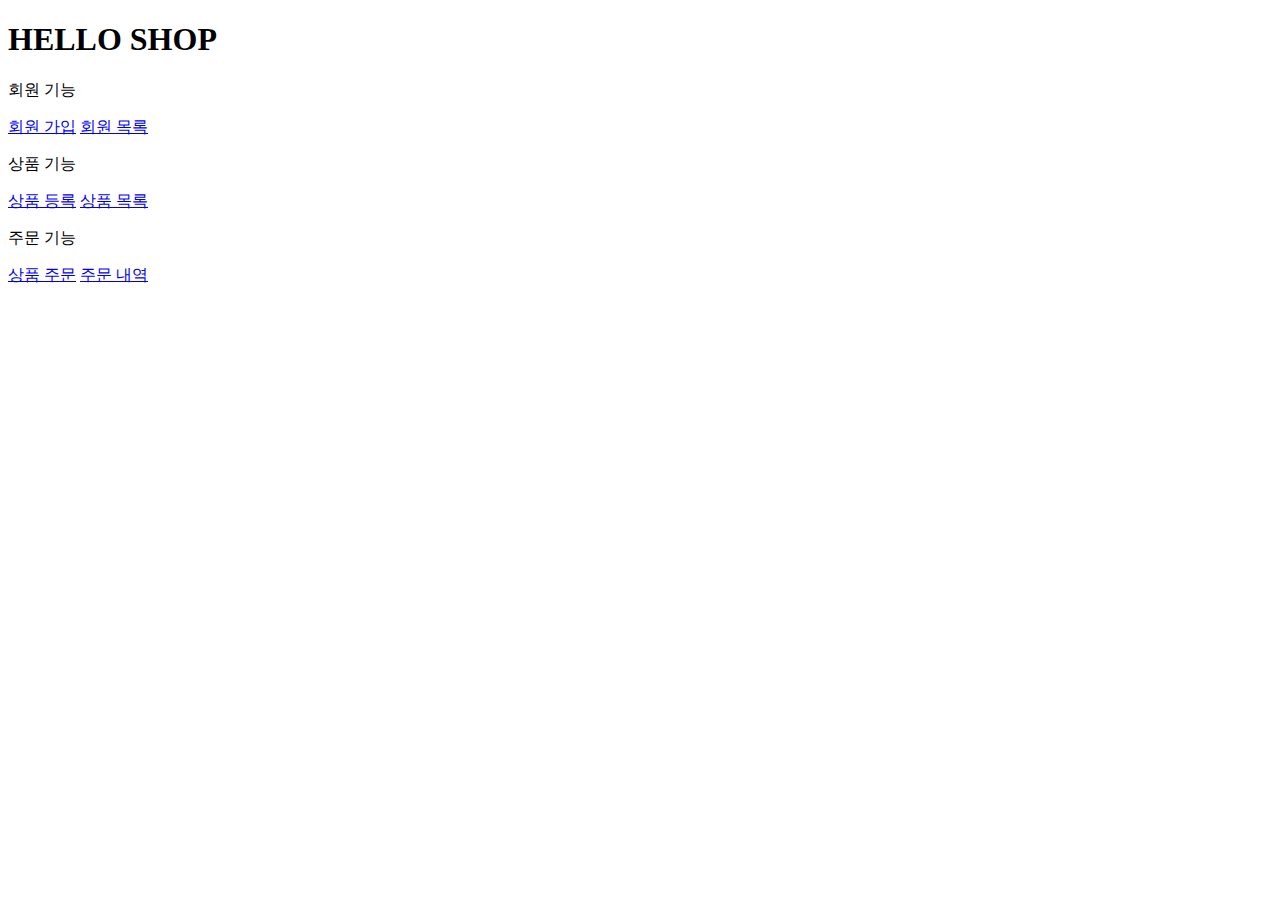
<file: src/main/resources/templates/home.html>
<!DOCTYPE HTML>
<html xmlns:th="http://www.thymeleaf.org">
    <head th:replace="fragments/header :: header">
        <title>Hello</title>
        <meta http-equiv="Content-Type" content="text/html; charset=UTF-8" />
    </head>
    <body>
        <div class="container">
            <div th:replace="fragments/bodyHeader :: bodyHeader" />
            <div class="jumbotron"> <h1>HELLO SHOP</h1>
                <p class="lead">회원 기능</p> <p>
                    <a class="btn btn-lg btn-secondary" href="/members/new">회원 가입</a>
                    <a class="btn btn-lg btn-secondary" href="/members">회원 목록</a> </p>
                <p class="lead">상품 기능</p> <p>
                    <a class="btn btn-lg btn-dark" href="/items/new">상품 등록</a>
                    <a class="btn btn-lg btn-dark" href="/items">상품 목록</a> </p>
                <p class="lead">주문 기능</p> <p>
                    <a class="btn btn-lg btn-info" href="/order">상품 주문</a>
                    <a class="btn btn-lg btn-info" href="/orders">주문 내역</a> </p>
            </div>
            <div th:replace="fragments/footer :: footer" />
        </div> <!-- /container -->

    </body>
</html>
</file>
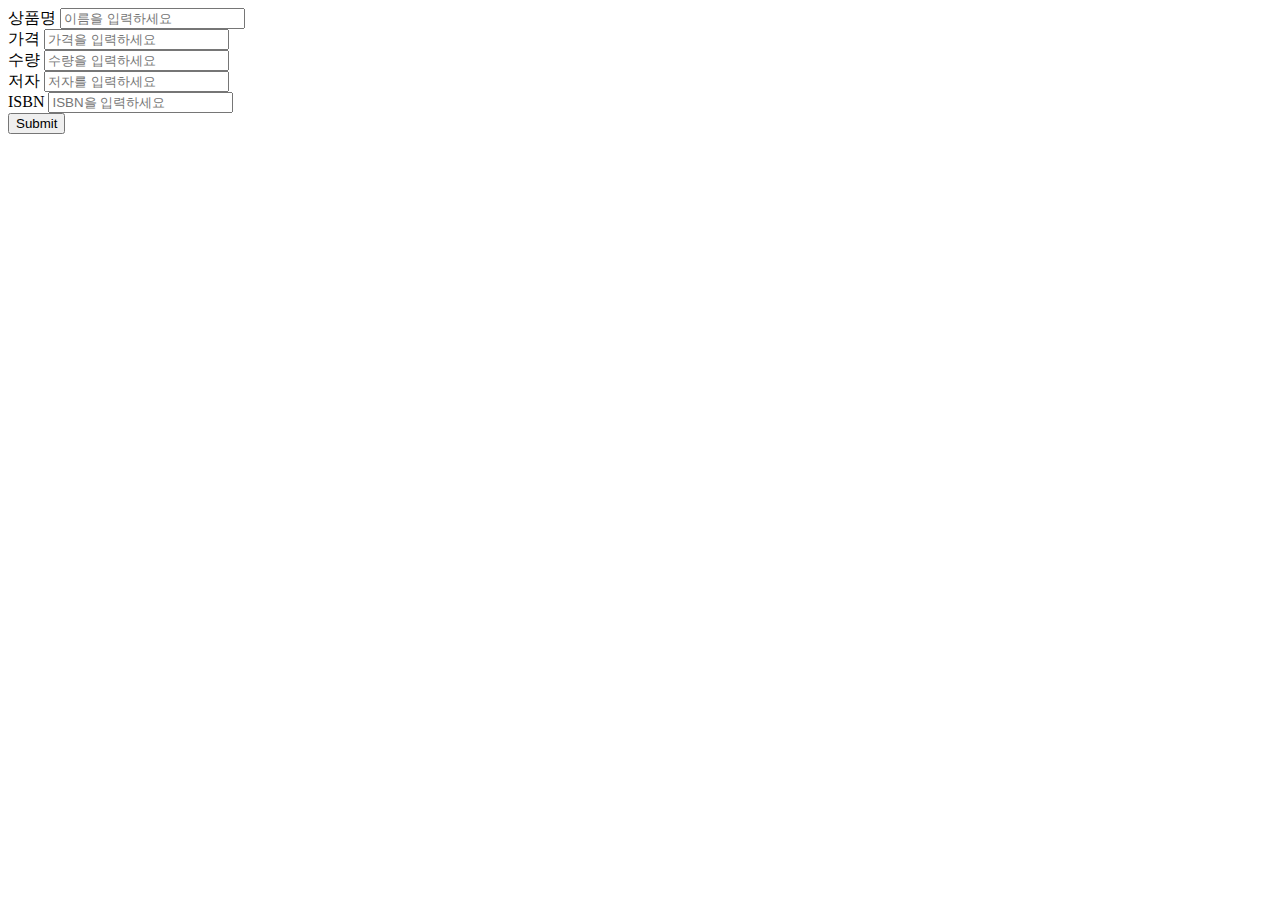
<file: src/main/resources/templates/items/createItemsForm.html>
<!DOCTYPE HTML>
<html xmlns:th="http://www.thymeleaf.org">
  <head th:replace="fragments/header :: header" />
  <body>
    <div class="container">
      <div th:replace="fragments/bodyHeader :: bodyHeader"/>
      <form th:action="@{/items/new}" th:object="${form}" method="post">
        <div class="form-group">
          <label th:for="name">상품명</label>
          <input type="text" th:field="*{name}" class="form-control" placeholder="이름을 입력하세요">
        </div>
        <div class="form-group">
          <label th:for="price">가격</label>
          <input type="number" th:field="*{price}" class="form-control" placeholder="가격을 입력하세요">
        </div>
        <div class="form-group">
          <label th:for="stockQuantity">수량</label>
          <input type="number" th:field="*{stockQuantity}" class="form-control" placeholder="수량을 입력하세요">
        </div>
        <div class="form-group">
          <label th:for="author">저자</label>
          <input type="text" th:field="*{author}" class="form-control"
                 placeholder="저자를 입력하세요"> </div>
        <div class="form-group">
          <label th:for="isbn">ISBN</label>
          <input type="text" th:field="*{isbn}" class="form-control"
                 placeholder="ISBN을 입력하세요"> </div>
        <button type="submit" class="btn btn-primary">Submit</button>
      </form>
      <br/>
      <div th:replace="fragments/footer :: footer" />
    </div> <!-- /container -->
  </body>
</html>
</file>
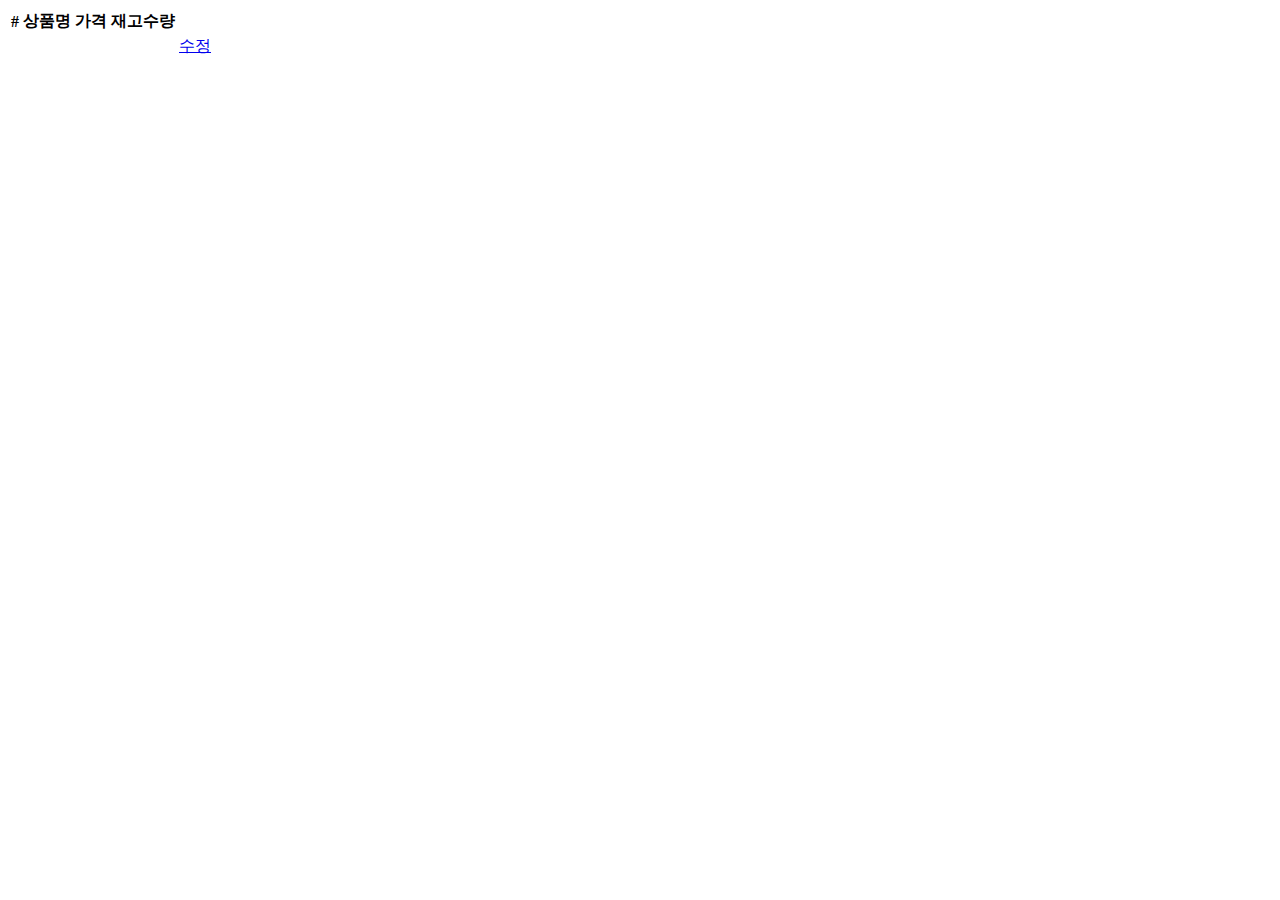
<file: src/main/resources/templates/items/itemList.html>
<!DOCTYPE HTML>
<html xmlns:th="http://www.thymeleaf.org">
  <head th:replace="fragments/header :: header" />
  <body>
    <div class="container">
      <div th:replace="fragments/bodyHeader :: bodyHeader"/>
      <div>
        <table class="table table-striped">
          <thead> <tr>
            <th>#</th> <th>상품명</th> <th>가격</th> <th>재고수량</th> <th></th>
          </tr>
          </thead>
          <tbody>
            <tr th:each="item : ${items}">
              <td th:text="${item.id}"></td>
              <td th:text="${item.name}"></td>
              <td th:text="${item.price}"></td>
              <td th:text="${item.stockQuantity}"></td>
              <td>
                <a href="#" th:href="@{/items/{id}/edit (id=${item.id})}" class="btn btn-primary" role="button">수정</a>
              </td> </tr>
          </tbody>
        </table>
      </div>
      <div th:replace="fragments/footer :: footer"/>
    </div> <!-- /container -->
  </body>
</html>
</file>
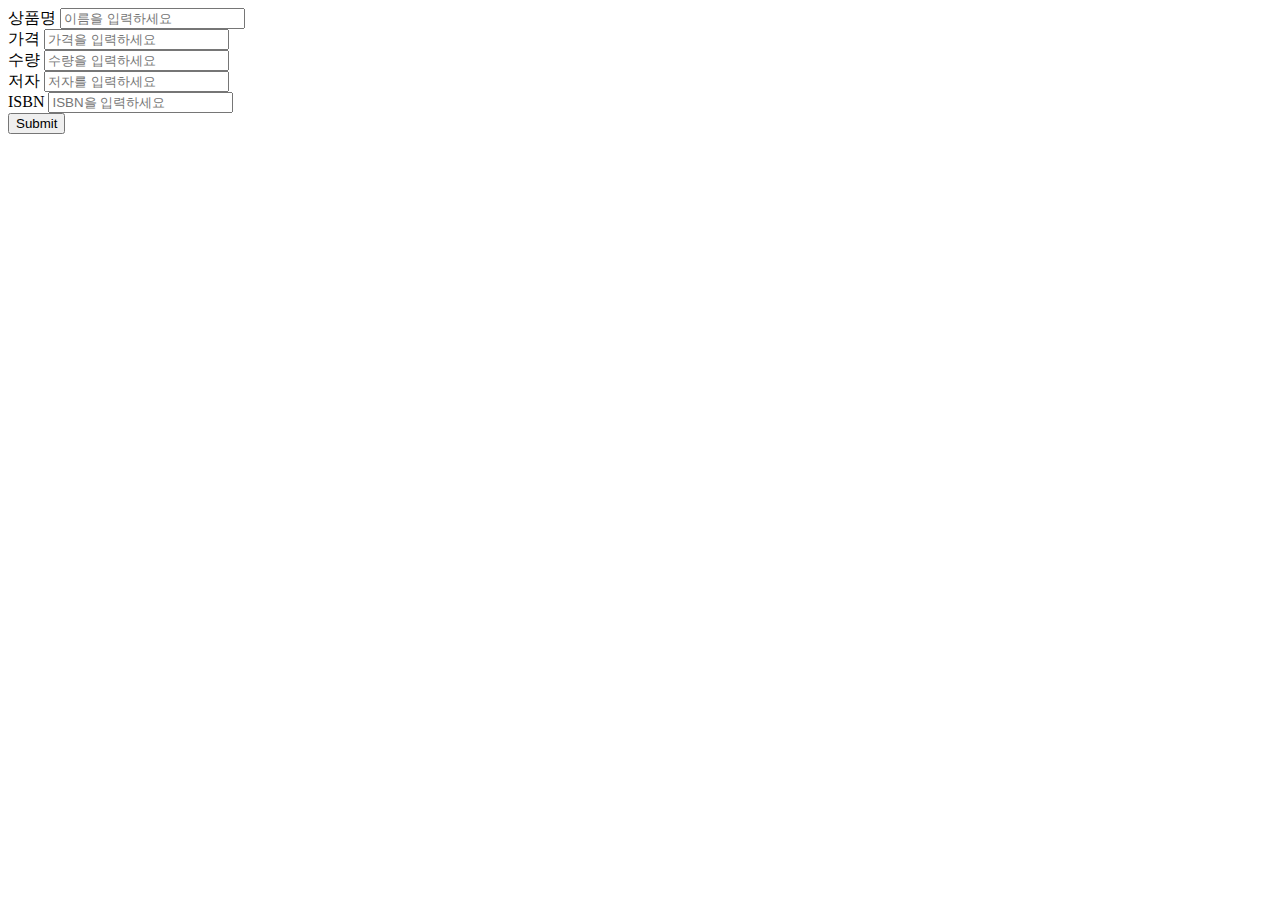
<file: src/main/resources/templates/items/updateItemForm.html>
<!DOCTYPE HTML>
<html xmlns:th="http://www.thymeleaf.org">
<head th:replace="fragments/header :: header" />
<body>
<div class="container">
  <div th:replace="fragments/bodyHeader :: bodyHeader"/>
  <form th:object="${form}" method="post">
    <!-- id -->
    <input type="hidden" th:field="*{id}" />
    <div class="form-group">
      <label th:for="name">상품명</label>
      <input type="text" th:field="*{name}" class="form-control"
             placeholder="이름을 입력하세요" /> </div>
    <div class="form-group">
      <label th:for="price">가격</label>
      <input type="number" th:field="*{price}" class="form-control" placeholder="가격을 입력하세요" />
    </div>
    <div class="form-group">
      <label th:for="stockQuantity">수량</label>
      <input type="number" th:field="*{stockQuantity}" class="form-control" placeholder="수량을 입력하세요" /> </div>
    <div class="form-group">
      <label th:for="author">저자</label>
      <input type="text" th:field="*{author}" class="form-control" placeholder="저자를 입력하세요" />
    </div>
    <div class="form-group">
      <label th:for="isbn">ISBN</label>
      <input type="text" th:field="*{isbn}" class="form-control" placeholder="ISBN을 입력하세요" />
    </div>
    <button type="submit" class="btn btn-primary">Submit</button>
  </form>
  <div th:replace="fragments/footer :: footer" />
</div> <!-- /container -->
</body>
</html>
</file>
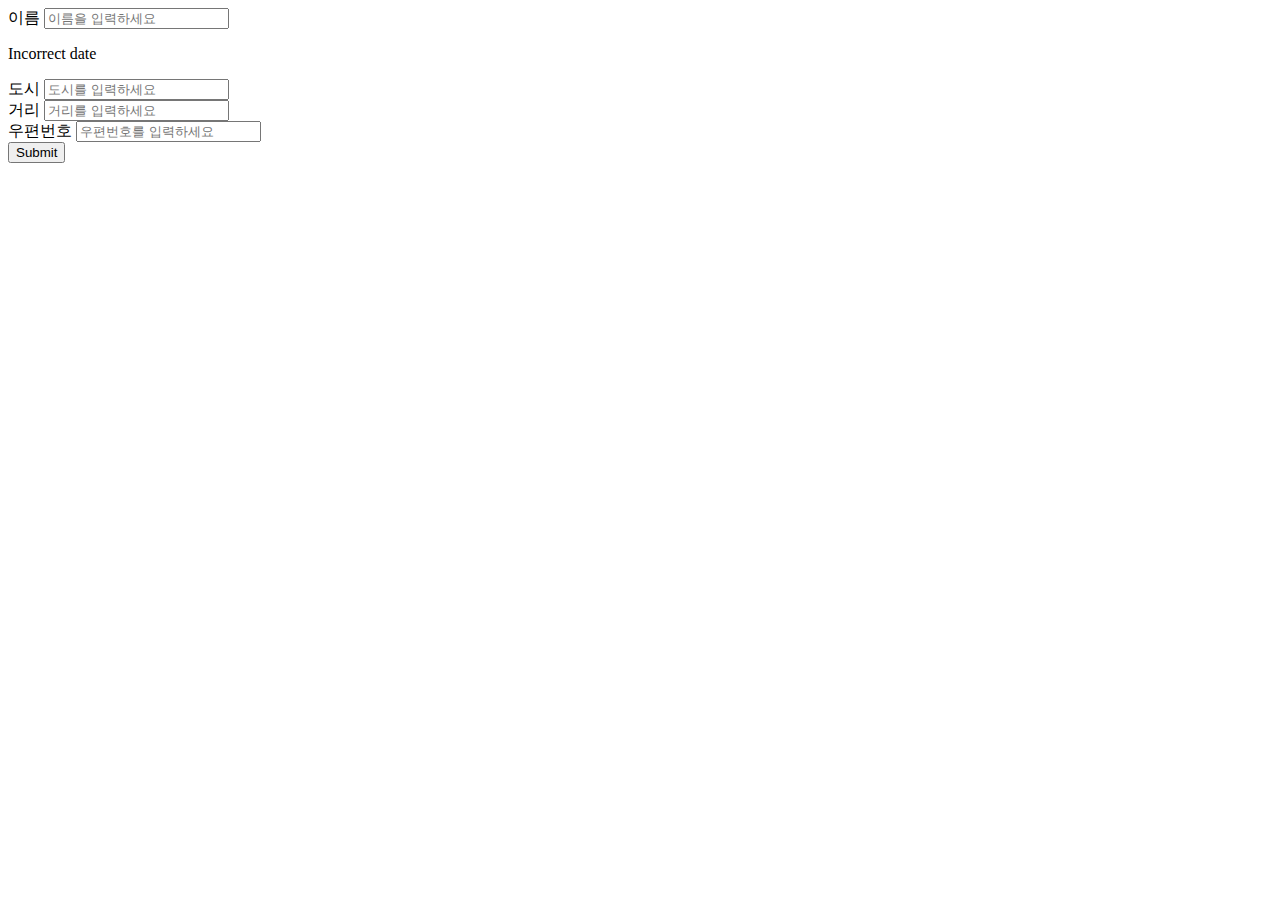
<file: src/main/resources/templates/members/createMemberForm.html>
<!DOCTYPE HTML>
<html xmlns:th="http://www.thymeleaf.org">
<head th:replace="fragments/header :: header" />
<style>
      .fieldError {
          border-color: #bd2130;
    }
</style>
    <body>
        <div class="container">
            <div th:replace="fragments/bodyHeader :: bodyHeader"/>
            <form role="form" action="/members/new" th:object="${memberForm}"
                  method="post">
                <div class="form-group">
                    <label th:for="name">이름</label>
                    <input type="text" th:field="*{name}" class="form-control" placeholder="이름을 입력하세요"
                           th:class="${#fields.hasErrors('name')}? 'form-control
          fieldError' : 'form-control'">
                    <p th:if="${#fields.hasErrors('name')}"
                       th:errors="*{name}">Incorrect date</p>
                </div>
                <div class="form-group">
                    <label th:for="city">도시</label>
                    <input type="text" th:field="*{city}" class="form-control"
                           placeholder="도시를 입력하세요"> </div>
                <div class="form-group">
                    <label th:for="street">거리</label>
                    <input type="text" th:field="*{street}" class="form-control" placeholder="거리를 입력하세요">
                </div>
                <div class="form-group">
                    <label th:for="zipcode">우편번호</label>
                    <input type="text" th:field="*{zipcode}" class="form-control"
                           placeholder="우편번호를 입력하세요"> </div>
                <button type="submit" class="btn btn-primary">Submit</button>
            </form>
            <br/>
            <div th:replace="fragments/footer :: footer" />
        </div> <!-- /container -->
    </body>
</html>
</file>
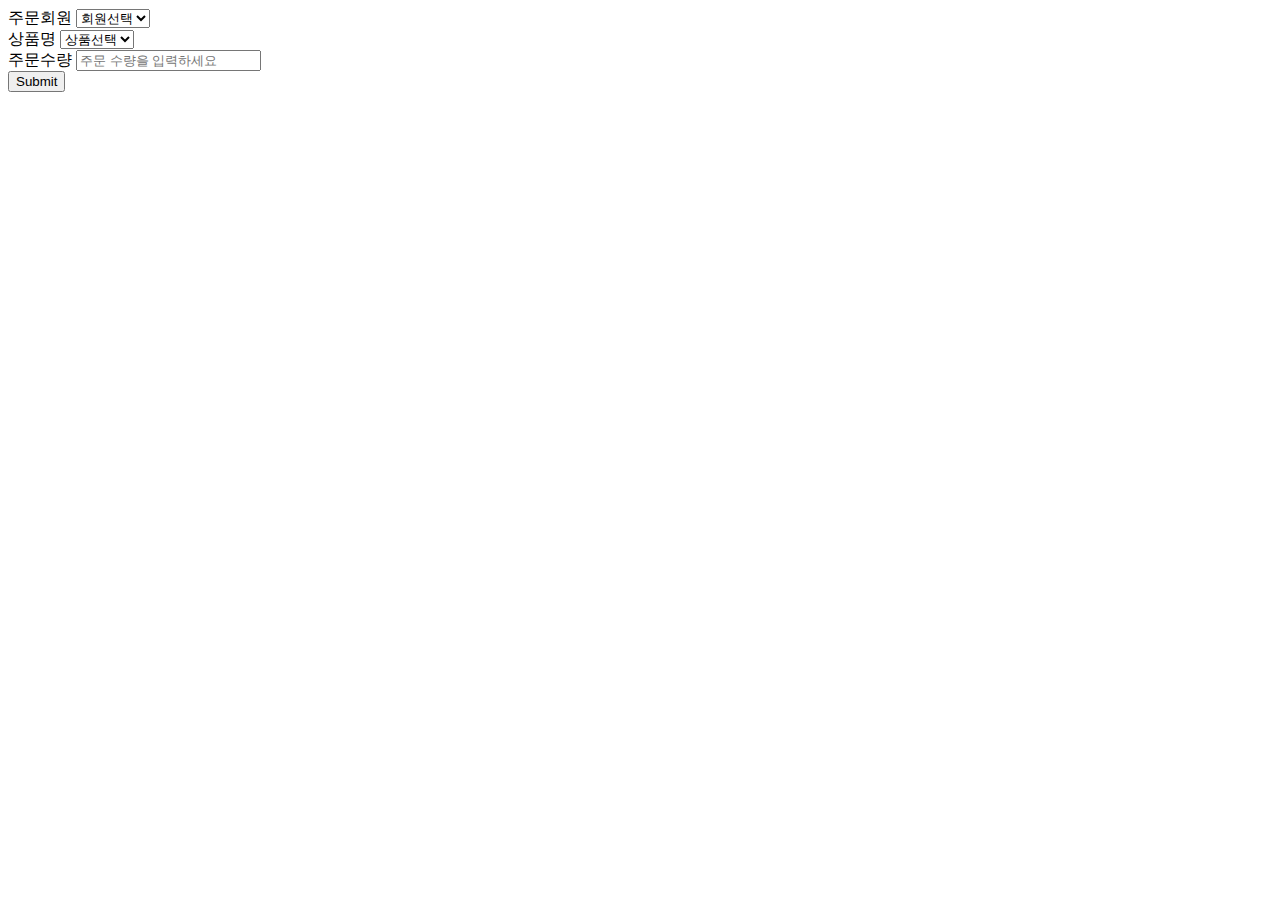
<file: src/main/resources/templates/order/orderForm.html>
<!DOCTYPE HTML>
<html xmlns:th="http://www.thymeleaf.org">
<head th:replace="fragments/header :: header" />
<body>
<div class="container">
  <div th:replace="fragments/bodyHeader :: bodyHeader"/>
  <form role="form" action="/order" method="post">
    <div class="form-group">
      <label for="member">주문회원</label>
      <select name="memberId" id="member" class="form-control">
        <option value="">회원선택</option>
        <option th:each="member : ${members}" th:value="${member.id}" th:text="${member.name}" />
      </select>
    </div>
    <div class="form-group">
      <label for="item">상품명</label>
      <select name="itemId" id="item" class="form-control"> <option value="">상품선택</option>
        <option th:each="item : ${items}" th:value="${item.id}" th:text="${item.name}" />
      </select>
    </div>
    <div class="form-group">
      <label for="count">주문수량</label>
      <input type="number" name="count" class="form-control" id="count" placeholder="주문 수량을 입력하세요"> </div>
    <button type="submit" class="btn btn-primary">Submit</button>
  </form>
  <br/>
  <div th:replace="fragments/footer :: footer" />
</div> <!-- /container -->
</body>
</html>
</file>
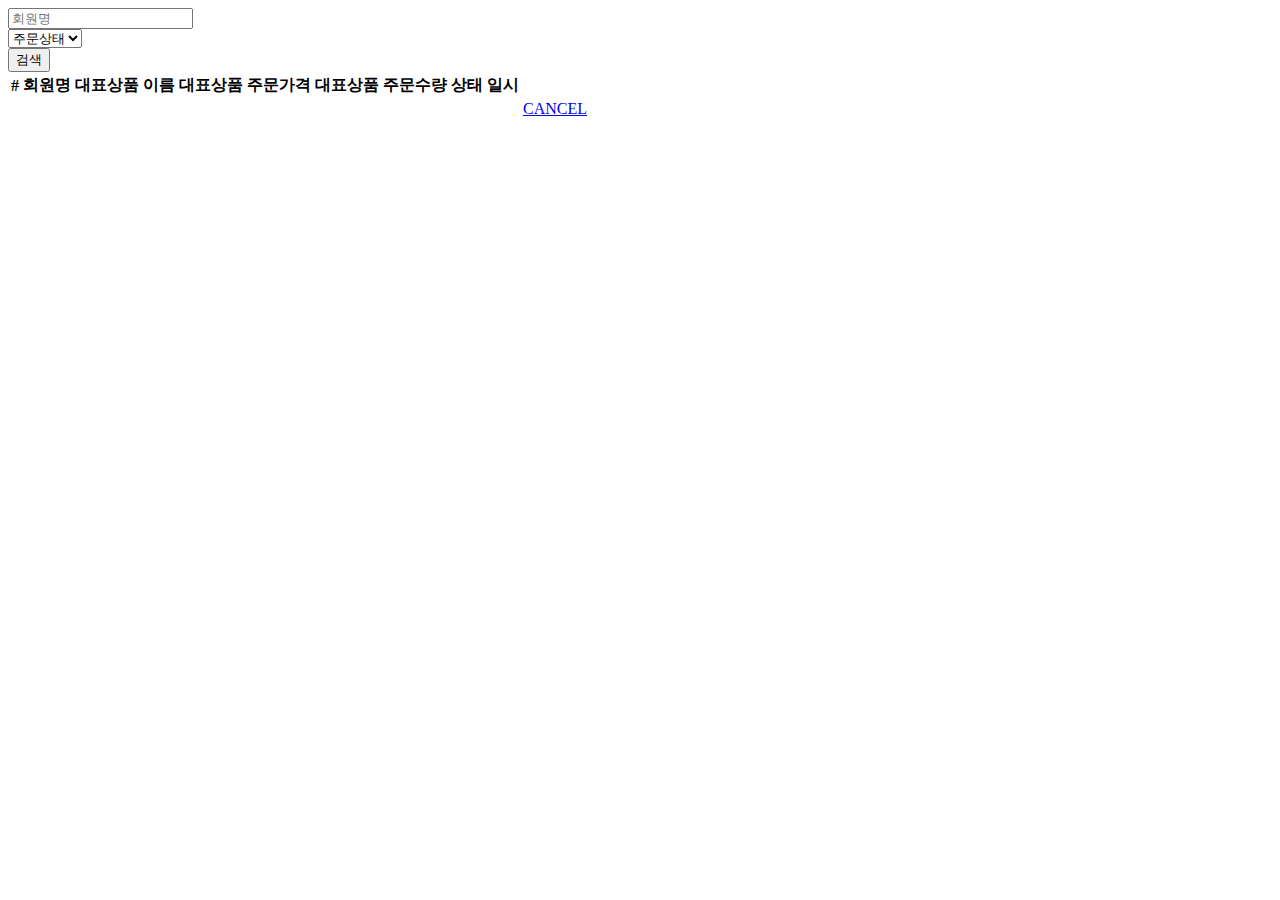
<file: src/main/resources/templates/order/orderList.html>
<!DOCTYPE HTML>
<html xmlns:th="http://www.thymeleaf.org">
<head th:replace="fragments/header :: header"/>
    <body>
        <div class="container">
            <div th:replace="fragments/bodyHeader :: bodyHeader"/>
            <div>
                <div>
                    <form th:object="${orderSearch}" class="form-inline">
                        <div class="form-group mb-2">
                            <input type="text" th:field="*{memberName}" class="form- control" placeholder="회원명"/>
                        </div>
                        <div class="form-group mx-sm-1 mb-2">
<!--                            <select th:field="*{orderStatus}" class="form-control"> <option value="">주문상태</option>-->
<!--                                <option th:each="status : ${T(com.ljs.jpa.jpaEx.domain.OrderStatus.values()}" th:value="${status}" th:text="${status}">option</option>-->
<!--                            </select>-->
                            <select th:field="*{orderStatus}" class="form-control">
                                <option value="">주문상태</option>
                                <option th:each="status: ${T(com.ljs.jpa.jpaEx.domain.OrderStatus).values()}" th:value="${status}" th:text="${status}">option</option>
                            </select>
                        </div>
                        <button type="submit" class="btn btn-primary mb-2">검색</button>
                    </form>
                </div>
                <table class="table table-striped">
                    <thead>
                    <tr>
                        <th>#</th>
                        <th>회원명</th>
                        <th>대표상품 이름</th>
                        <th>대표상품 주문가격</th>
                        <th>대표상품 주문수량</th>
                        <th>상태</th>
                        <th>일시</th>
                        <th></th>
                    </tr>
                    </thead>
                    <tbody>
                        <tr th:each="item : ${orders}">
                            <td th:text="${item.id}"></td>
                            <td th:text="${item.member.name}"></td>
                            <td th:text="${item.orderItems[0].item.name}"></td>
                            <td th:text="${item.orderItems[0].orderPrice}"></td>
                            <td th:text="${item.orderItems[0].count}"></td>
                            <td th:text="${item.status}"></td>
                            <td th:text="${item.orderDate}"></td>
                            <td>
                                <a th:if="${item.status.name() == 'ORDER'}" href="#" th:href="'javascript:cancel('+${item.id}+')'" class="btn btn-danger">CANCEL</a>
                            </td>
                        </tr>

                    </tbody>
                </table>
            </div>
            <div th:replace="fragments/footer :: footer"/>
        </div> <!-- /container -->
    </body>
    <script>
        function cancel(id) {
            var form = document.createElement("form");
            form.setAttribute("method", "post");
            form.setAttribute("action", "/orders/" + id + "/cancel");
            document.body.appendChild(form);
            form.submit();
    }
    </script>
</html>
</file>
